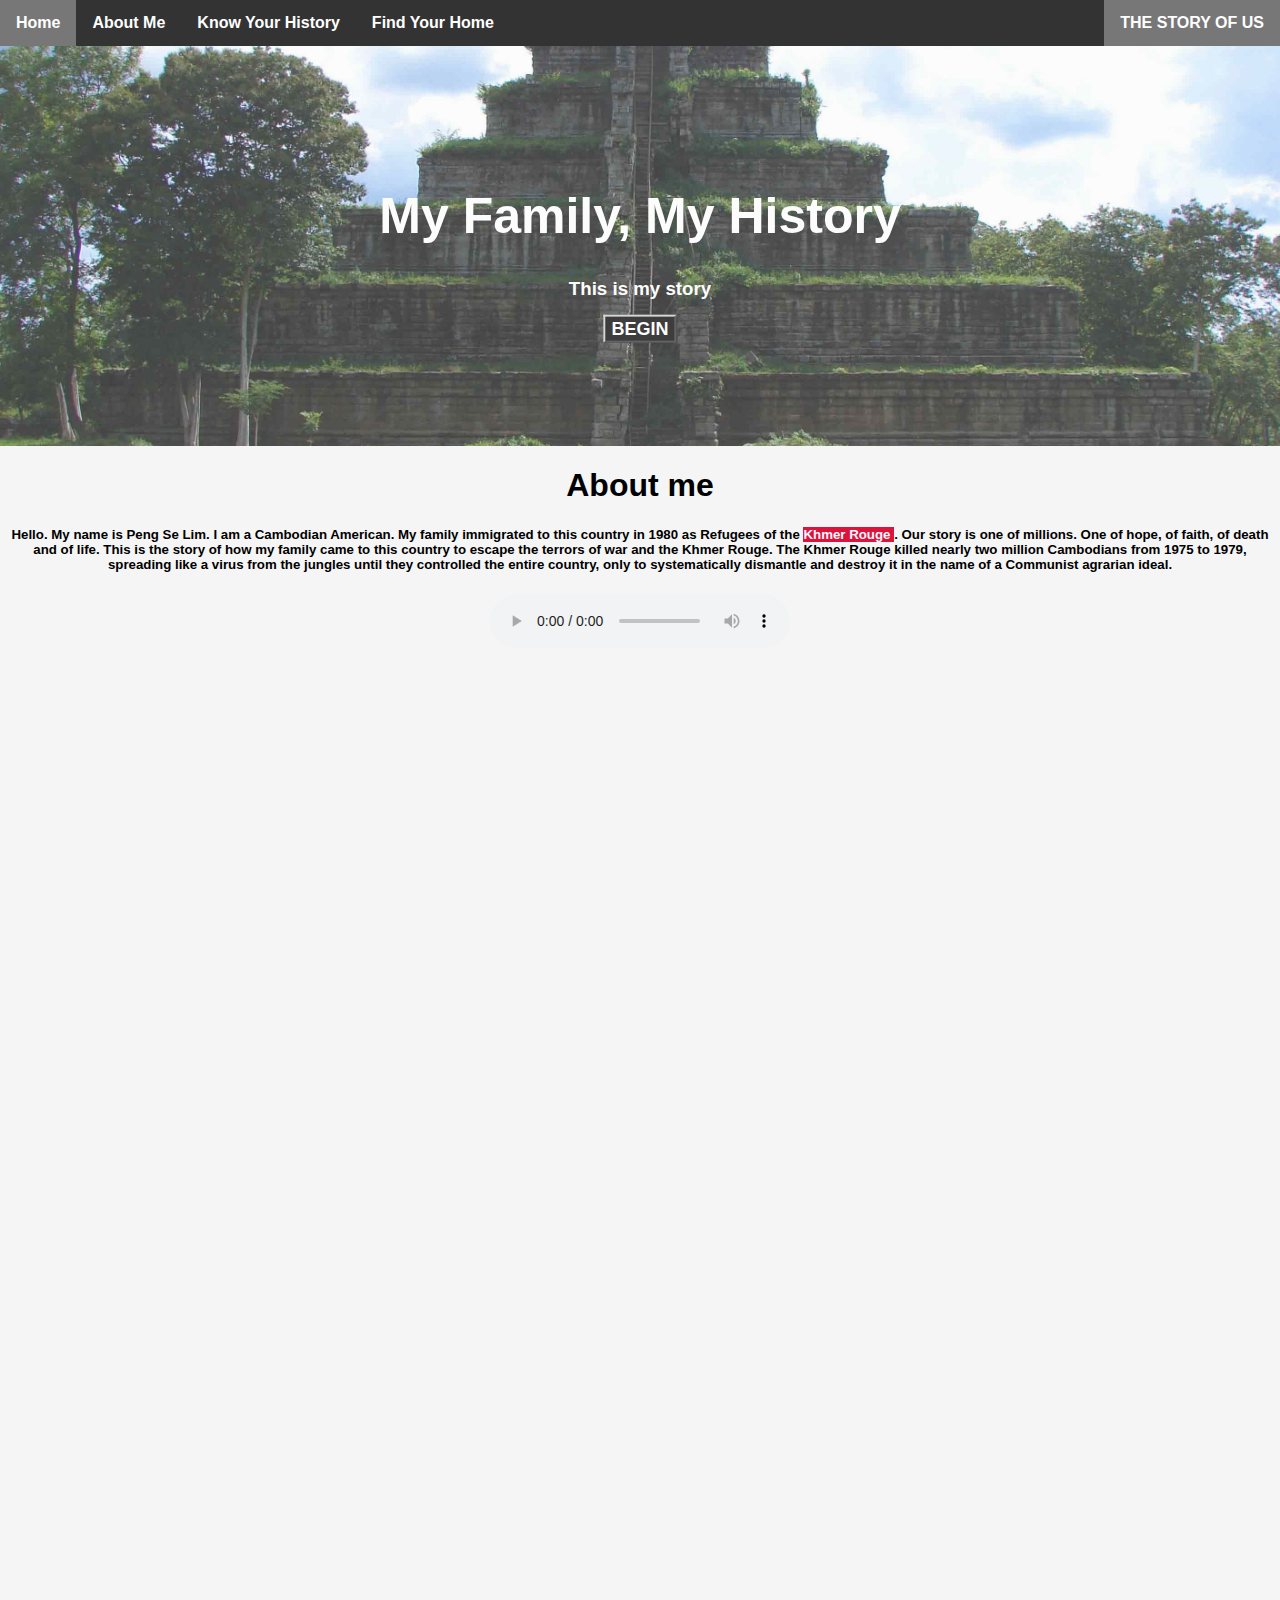
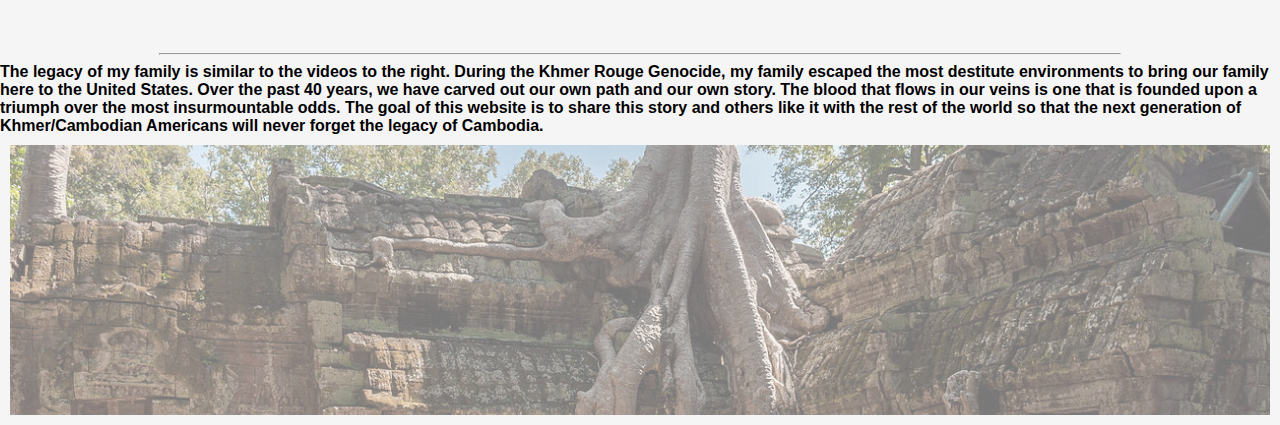
<file: aboutme.html>
<!doctype html> 
<html lang="en">
<head>
    <!-- Required meta tags -->
    <meta charset="utf-8">
    <meta name="viewport" content="width=device-width, initial-scale=1, shrink-to-fit=no">

    <!-- Bootstrap CSS -->
    <link rel="stylesheet" href="https://stackpath.bootstrapcdn.com/bootstrap/4.1.3/css/bootstrap.min.css" integrity="sha384-MCw98/SFnGE8fJT3GXwEOngsV7Zt27NXFoaoApmYm81iuXoPkFOJwJ8ERdknLPMO" crossorigin="anonymous">
<!-- External Stylesheet -->   
<!-- Heading of Page-->
  
<title>My Family, My History</title>    
<link rel="stylesheet" type="text/css" href="css/style.css">
    
<style>
ul {
  list-style-type: none;
  margin: 0;
  padding: 0;
  overflow: hidden;
  background-color: #333;
}

li {
  float: left;
}

li a {
  display: block;
  color: white;
  text-align: center;
  padding: 14px 16px;
  text-decoration: none;
}

li a:hover:not(.active) {
  background-color: #111;
}

.active {
  background-color: #777777;
}
img {
    display: block;
    margin-left: auto;
    margin-right: auto; 
    }
li  {
    list-style-position: inside;
    justify-content: center
    }
div {
      width: inherit;
      border:   ;
    }
body {
  margin: 0;
  font-family: Arial, Helvetica, sans-serif;
}

.hero-image {
  background-image: url("img/kohkeh.jpg");
  background-color: #ffffff;
  height: 400px;
  background-position: center;
  background-repeat: no-repeat;
  background-size: cover;
  position: relative;
  opacity: .75
}

.hero-text {
  text-align: center;
  position: absolute;
  top: 50%;
  left: 50%;
  transform: translate(-50%, -50%);
  color: white;
}
    
 .hero-image2 {
  background-image: url("img/angkor.jpg");
  background-color: #ffffff;
  height: 250px;
  background-position: center;
  background-repeat: no-repeat;
  background-size: cover;
  position: relative;
  margin: 10px 10px;
  padding: 10px;
  opacity: .5
}

.hero-text2 {
  text-align: center;
  position: absolute;
  top: 25%;
  left: 25%;
  transform: translate(-50%, -50%);
  color: white;
}
    
    
 .button {
  font: bold 18px Arial;
  text-decoration: none;
  background-color: black;
  color: darkblue;
  padding: 2px 6px 2px 6px;
  border-top: 2px solid #CCCCCC;
  border-right: 2px solid #333333;
  border-bottom: 2px solid #333333;
  border-left: 2px solid #CCCCCC;
}      
    
</style>
</head>
      
<body>
<!-- Nav Bar -->
<ul id="nav_cus_1">
  <li><a class="active" href="../index.html">Home</a></li>
  <li><a href="../EDPS6560penglim-master/aboutme.html">About Me</a></li>
  <li><a href="https://www.niu.edu/cseas/_pdf/lesson-plans/cambodia/introduction-to-cambodian-history-politics-and-society.pdf">Know Your History</a></li>
  <li><a href="https://www.cia.gov/library/publications/the-world-factbook/geos/cb.html">Find Your Home </a></li>
  <li style="float:right"><a class="active"><strong>THE STORY OF US</strong></a></li>
</ul>


<div class="hero-image">
  <div class="hero-text">
    <h1 style="font-size:50px">My Family, My History</h1>
    <h3>This is my story</h3>
    <a href="..//peng/peng.html" class="button" style><STRONG>BEGIN</STRONG></a>
  </div>
</div>
    
<div class="container-fluid"><!-- Start of container -->
<div class="row">
  <div class="col">
    <h1  align="center">About me</h1>
    <Center><h5>Hello. My name is Peng Se Lim. I am a Cambodian American. My family immigrated to this country in 1980 as Refugees of the <span style="background-color: crimson"> Khmer Rouge </span>. Our story is one of millions. One of hope, of faith, of death and of life. This is the story of how my family came to this country to escape the terrors of war and the Khmer Rouge. The Khmer Rouge killed nearly two million Cambodians from 1975 to 1979, spreading like a virus from the jungles until they controlled the entire country, only to systematically dismantle and destroy it in the name of a Communist agrarian ideal. </h5></Center> 
          </div>
    </div>
</div>    
    
        <div class="container-fluid"><!-- Start of container -->
            <div class="row">   <!-- Start of row -->
                <div class="col"> <!-- Start of column -->  
                    
                </div>
                </div>
            </div>
         <div class="container-fluid"><!-- Start of container -->
            <div class="row">   <!-- Start of row -->
                <div class="col p-0"> <!-- Start of column -->     
                                    <center><audio controls autoplay>
                                         <!--<source src="http://www.asianclassicalmp3.org/Khmer_Mahori_07_Toch_Yum.ogg" type="audio/ogg">-->
                                         <source src="http://www.asianclassicalmp3.org/Khmer_Mahori_07_Toch_Yum.mp3" type="audio/mpeg">
                                     Your browser does not support the audio element.
                                    </audio></center>
                                    </div>
                </div>
             </div>
                    
     <br>
    
    
      <div class="container-fluid"><!-- Start of container -->
            <div class="row">   <!-- Start of row -->
                <div class="col"> <!-- Start of column -->  
                     <iframe width="560" height="315" src="https://www.youtube.com/embed/waOF82AONXA" frameborder="0" allow="accelerometer; autoplay; encrypted-media; gyroscope; picture-in-picture" allowfullscreen></iframe>
                </div>
                <div class="col">
                <iframe width="560" height="315" src="https://www.youtube.com/embed/UIMzaIKdCIk" frameborder="0" allow="accelerometer; autoplay; encrypted-media; gyroscope; picture-in-picture" allowfullscreen></iframe>
                 </div>
                <div class="col">
                <iframe width="560" height="315" src="https://www.youtube.com/embed/F99XpuyKb2s" frameborder="0" allow="accelerometer; autoplay; encrypted-media; gyroscope; picture-in-picture" allowfullscreen></iframe>
                </div>
        </div>
    </div>
            <br>
         <hr align="center" width="75%">

 <div class="container-fluid"><!-- Start of container -->
            <div class="row">   <!-- Start of row -->
                <div class="col center">
                    <table><tr><strong>The legacy of my family is similar to the videos to the right. During the Khmer Rouge Genocide, my family escaped the most destitute environments to bring our family here to the United States. Over the past 40 years, we have carved out our own path and our own story. The blood that flows in our veins is one that is founded upon a triumph over the most insurmountable odds. The goal of this website is to share this story and others like it with the rest of the world so that the next generation of Khmer/Cambodian Americans will never forget the legacy of Cambodia.</strong></tr></table>  
                </div>
        </div>
</div>
    
<div class="hero-image2">
     <div class="hero-text2">
    
</div>
    



</body>
</html>
</file>
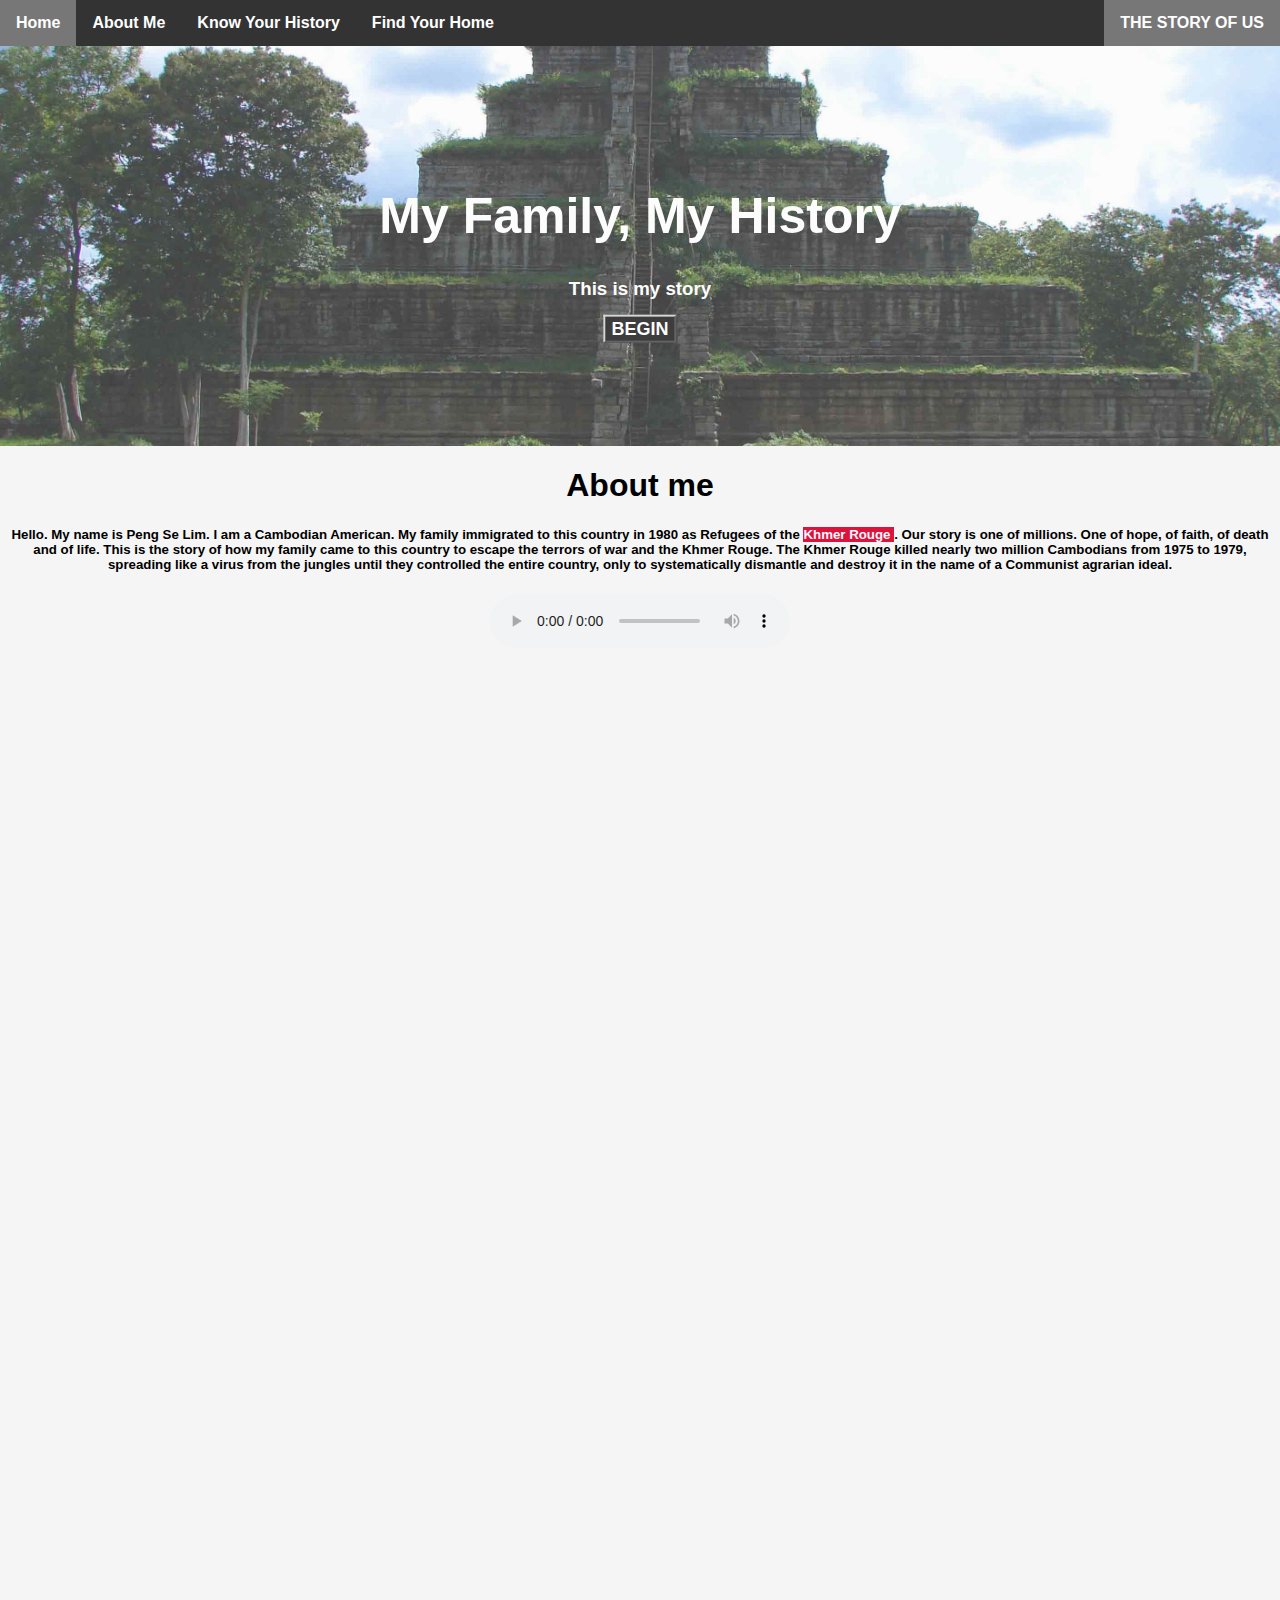
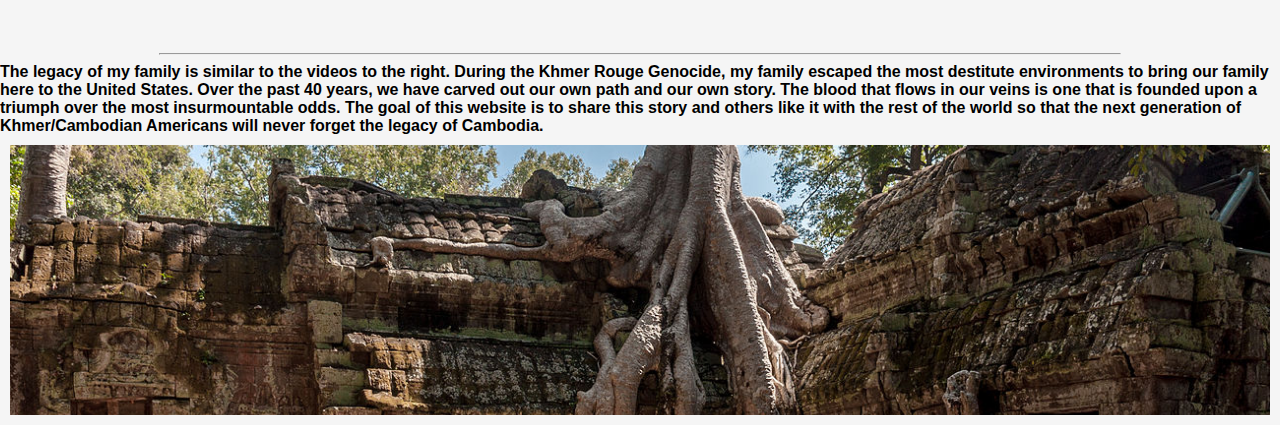
<file: aboutme/aboutme.html>
<!doctype html> 
<html lang="en">
<head>
    <!-- Required meta tags -->
    <meta charset="utf-8">
    <meta name="viewport" content="width=device-width, initial-scale=1, shrink-to-fit=no">

    <!-- Bootstrap CSS -->
    <link rel="stylesheet" href="https://stackpath.bootstrapcdn.com/bootstrap/4.1.3/css/bootstrap.min.css" integrity="sha384-MCw98/SFnGE8fJT3GXwEOngsV7Zt27NXFoaoApmYm81iuXoPkFOJwJ8ERdknLPMO" crossorigin="anonymous">
<!-- External Stylesheet -->   
<!-- Heading of Page-->
  
<title>My Family, My History</title>    
<link rel="stylesheet" type="text/css" href="../css/style.css">
    
<style>
ul {
  list-style-type: none;
  margin: 0;
  padding: 0;
  overflow: hidden;
  background-color: #333;
}

li {
  float: left;
}

li a {
  display: block;
  color: white;
  text-align: center;
  padding: 14px 16px;
  text-decoration: none;
}

li a:hover:not(.active) {
  background-color: #111;
}

.active {
  background-color: #777777;
}
img {
    display: block;
    margin-left: auto;
    margin-right: auto; 
    }
li  {
    list-style-position: inside;
    justify-content: center
    }
div {
      width: inherit;
      border:   ;
    }
body {
  margin: 0;
  font-family: Arial, Helvetica, sans-serif;
}

.hero-image {
  background-image: url("../img/kohkeh.jpg");
  background-color: #ffffff;
  height: 400px;
  background-position: center;
  background-repeat: no-repeat;
  background-size: cover;
  position: relative;
  opacity: .75
}

.hero-text {
  text-align: center;
  position: absolute;
  top: 50%;
  left: 50%;
  transform: translate(-50%, -50%);
  color: white;
}
    
 .hero-image2 {
  background-image: url("../img/angkor.jpg");
  background-color: #ffffff;
  height: 250px;
  background-position: center;
  background-repeat: no-repeat;
  background-size: cover;
  position: relative;
  margin: 10px 10px;
  padding: 10px;
  opacity: 
}

.hero-text2 {
  text-align: center;
  position: absolute;
  top: 25%;
  left: 25%;
  transform: translate(-50%, -50%);
  color: white;
}
    
    
 .button {
  font: bold 18px Arial;
  text-decoration: none;
  background-color: black;
  color: darkblue;
  padding: 2px 6px 2px 6px;
  border-top: 2px solid #CCCCCC;
  border-right: 2px solid #333333;
  border-bottom: 2px solid #333333;
  border-left: 2px solid #CCCCCC;
}      
    
</style>
</head>
      
<body>
<!-- Nav Bar -->
<ul id="nav_cus_1">
  <li><a class="active" href="../index.html">Home</a></li>
  <li><a href="../EDPS6560penglim-master/aboutme.html">About Me</a></li>
  <li><a href="https://www.niu.edu/cseas/_pdf/lesson-plans/cambodia/introduction-to-cambodian-history-politics-and-society.pdf">Know Your History</a></li>
  <li><a href="https://www.cia.gov/library/publications/the-world-factbook/geos/cb.html">Find Your Home </a></li>
  <li style="float:right"><a class="active"><strong>THE STORY OF US</strong></a></li>
</ul>


<div class="hero-image">
  <div class="hero-text">
    <h1 style="font-size:50px">My Family, My History</h1>
    <h3>This is my story</h3>
    <a href="..//peng/peng.html" class="button" style><STRONG>BEGIN</STRONG></a>
  </div>
</div>
    
<div class="container-fluid"><!-- Start of container -->
<div class="row">
  <div class="col">
    <h1  align="center">About me</h1>
    <Center><h5>Hello. My name is Peng Se Lim. I am a Cambodian American. My family immigrated to this country in 1980 as Refugees of the <span style="background-color: crimson"> Khmer Rouge </span>. Our story is one of millions. One of hope, of faith, of death and of life. This is the story of how my family came to this country to escape the terrors of war and the Khmer Rouge. The Khmer Rouge killed nearly two million Cambodians from 1975 to 1979, spreading like a virus from the jungles until they controlled the entire country, only to systematically dismantle and destroy it in the name of a Communist agrarian ideal. </h5></Center> 
          </div>
    </div>
</div>    
    
        <div class="container-fluid"><!-- Start of container -->
            <div class="row">   <!-- Start of row -->
                <div class="col"> <!-- Start of column -->  
                    
                </div>
                </div>
            </div>
         <div class="container-fluid"><!-- Start of container -->
            <div class="row">   <!-- Start of row -->
                <div class="col p-0"> <!-- Start of column -->     
                                    <center><audio controls autoplay>
                                         <source src="http://www.asianclassicalmp3.org/Khmer_Mahori_07_Toch_Yum.ogg" type="audio/ogg">
                                         <source src="http://www.asianclassicalmp3.org/Khmer_Mahori_07_Toch_Yum.mp3" type="audio/mpeg">
                                     Your browser does not support the audio element.
                                    </audio></center>
                                    </div>
                </div>
             </div>
                    
     <br>
    
    
      <div class="container-fluid"><!-- Start of container -->
            <div class="row">   <!-- Start of row -->
                <div class="col"> <!-- Start of column -->  
                     <iframe width="560" height="315" src="https://www.youtube.com/embed/waOF82AONXA" frameborder="0" allow="accelerometer; autoplay; encrypted-media; gyroscope; picture-in-picture" allowfullscreen></iframe>
                </div>
                <div class="col">
                <iframe width="560" height="315" src="https://www.youtube.com/embed/UIMzaIKdCIk" frameborder="0" allow="accelerometer; autoplay; encrypted-media; gyroscope; picture-in-picture" allowfullscreen></iframe>
                 </div>
                <div class="col">
                <iframe width="560" height="315" src="https://www.youtube.com/embed/F99XpuyKb2s" frameborder="0" allow="accelerometer; autoplay; encrypted-media; gyroscope; picture-in-picture" allowfullscreen></iframe>
                </div>
        </div>
    </div>
            <br>
         <hr align="center" width="75%">

 <div class="container-fluid"><!-- Start of container -->
            <div class="row">   <!-- Start of row -->
                <div class="col center">
                    <table><tr><strong>The legacy of my family is similar to the videos to the right. During the Khmer Rouge Genocide, my family escaped the most destitute environments to bring our family here to the United States. Over the past 40 years, we have carved out our own path and our own story. The blood that flows in our veins is one that is founded upon a triumph over the most insurmountable odds. The goal of this website is to share this story and others like it with the rest of the world so that the next generation of Khmer/Cambodian Americans will never forget the legacy of Cambodia.</strong></tr></table>  
                </div>
        </div>
</div>
    
<div class="hero-image2">
     <div class="hero-text2">
    
</div>
    </div>
    



</body>
</html>
</file>
<file: css/style.css>
body {background-color: whitesmoke;}

    
}
p {color: aliceblue
    
}

#nav_cus_1 { font-weight: bold;
    position:sticky
}

img {
   padding:1px;
   border:1px solid #021a40;
   background-color:#777777;
}

.box{
    float:left;
    margin-right:20px;
}
.clear{
    clear:both;
}



/*Type of CSS selectors */
span{
    color: ghostwhite;
}


/*Selecting elements of a certain state*/
 /* unvisited link */
a:link {
  color: white;
}

/* visited link */
a:visited {
  color: lightsteelblue;
}

/* mouse over link */
a:hover {
  color: darkredA;
}

/* selected link */
a:active {
  color: midnightblue;
}
</file>
